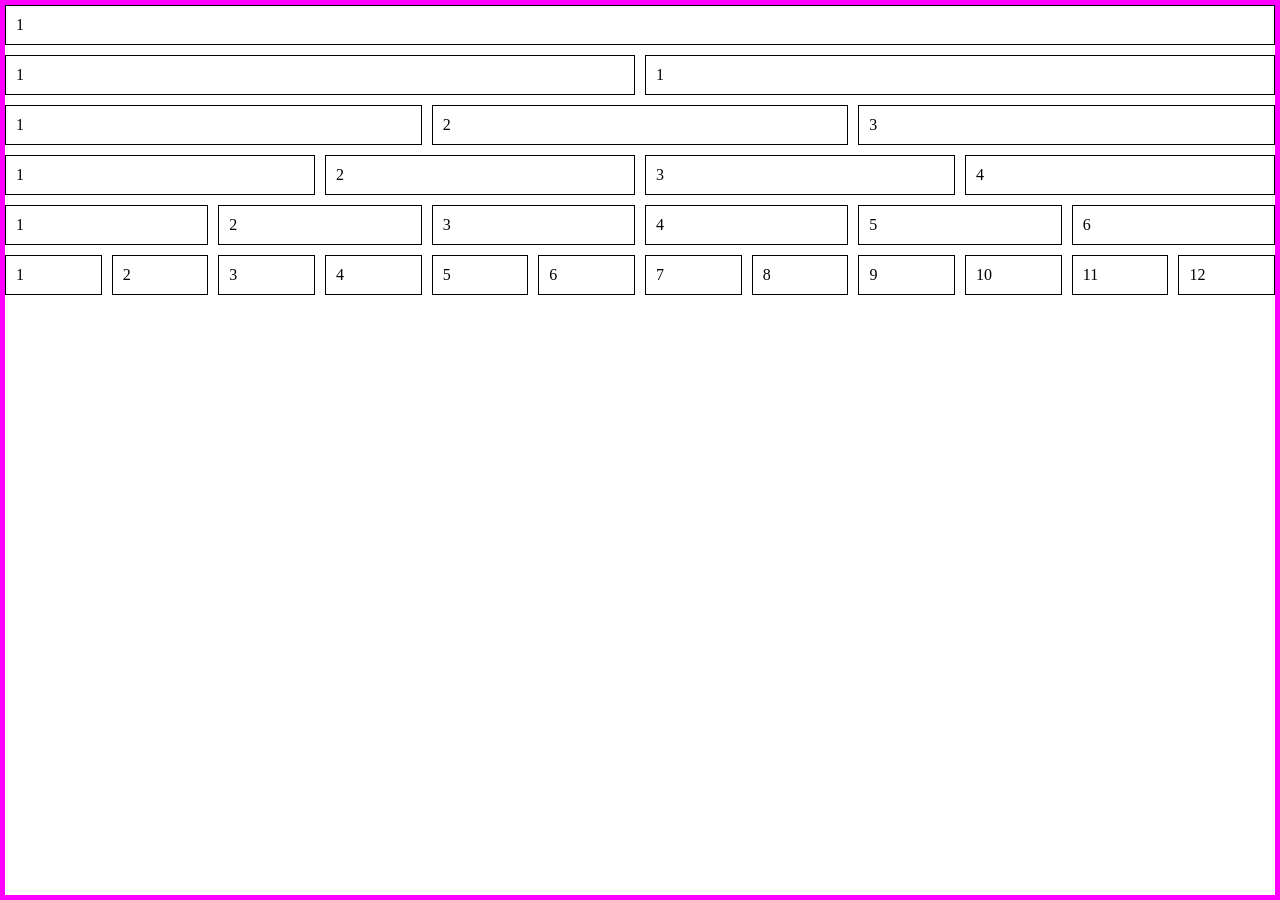
<file: Opdracht 1/index.html>
<!DOCTYPE html>
<html lang="en">

<head>
    <meta charset="UTF-8">
    <meta name="viewport" content="width=device-width, initial-scale=1.0">
    <title>Document</title>
    <link rel="stylesheet" href="style.css">
</head>

<body>
     <div class="container">
        <div class="row">
            <div class="col-12">1</div>
        </div>

        <div class="row">
            <div class="col-11">1</div>
            <div class="col-11">1</div>
        </div>

        <div class="row">
            <div class="col-10">1</div>
            <div class="col-10">2</div>
            <div class="col-10">3</div>
        </div>

        <div class="row">
            <div class="col-9">1</div>
            <div class="col-9">2</div>
            <div class="col-9">3</div>
            <div class="col-9">4</div>
        </div>

        <div class="row">
            <div class="col-6">1</div>
            <div class="col-6">2</div>
            <div class="col-6">3</div>
            <div class="col-6">4</div>
            <div class="col-6">5</div>
            <div class="col-6">6</div>
        </div>

        <div class="row">
            <div class="col-1">1</div>
            <div class="col-1">2</div>
            <div class="col-1">3</div>
            <div class="col-1">4</div>
            <div class="col-1">5</div>
            <div class="col-1">6</div>
            <div class="col-1">7</div>
            <div class="col-1">8</div>
            <div class="col-1">9</div>
            <div class="col-1">10</div>
            <div class="col-1">11</div>
            <div class="col-1">12</div>
        </div>
    </div>

    </div>
</body>

</html>
</file>
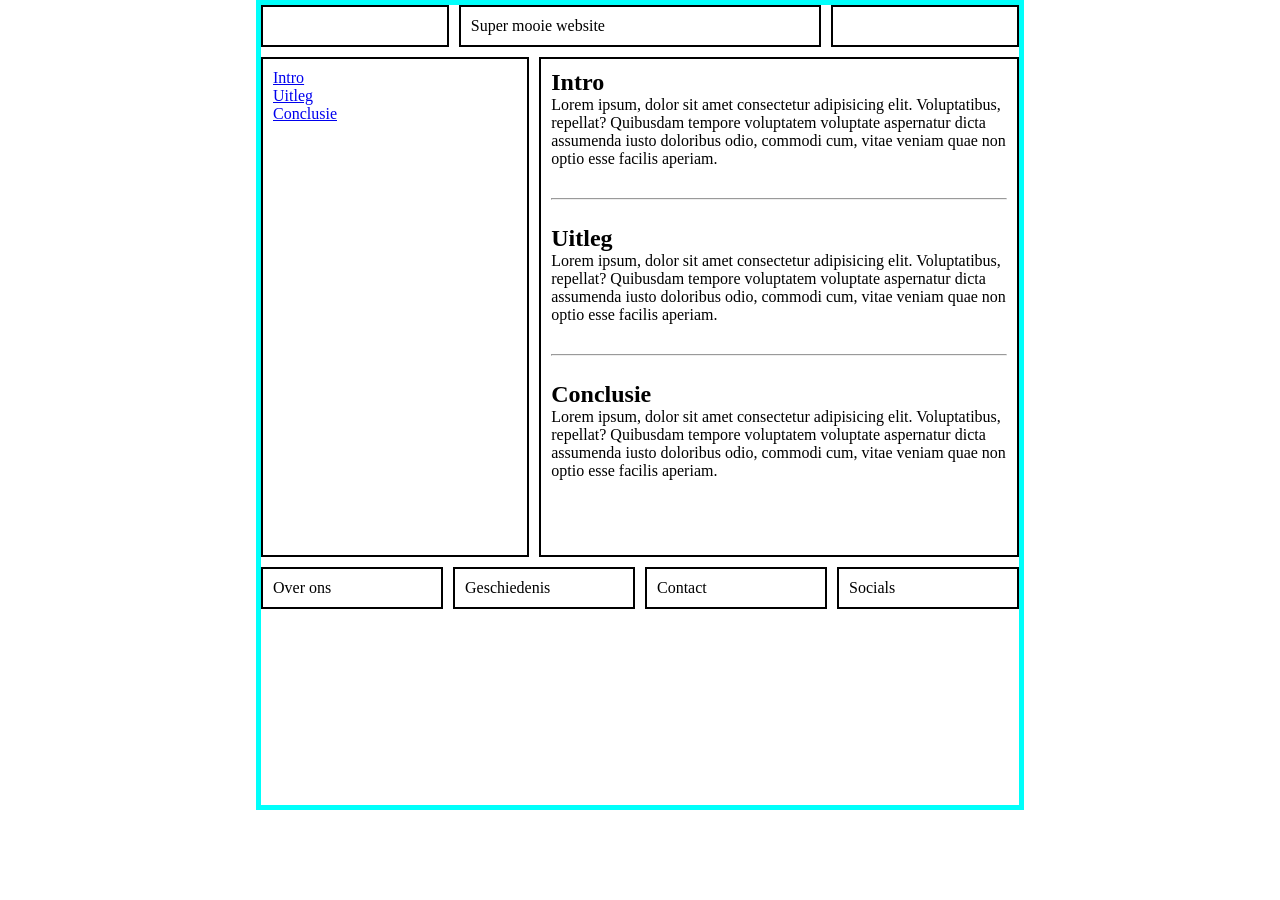
<file: Opdracht 1c/index.html>
<!DOCTYPE html>
<html lang="en">

<head>
    <meta charset="UTF-8">
    <meta name="viewport" content="width=device-width, initial-scale=1.0">
    <title>Document</title>
    <link rel="stylesheet" href="style.css">
</head>

<body>
     <div class="container">
        <div class="row">
            <div class="col-6"></div>
            <div class="col-12">Super mooie website</div>
            <div class="col-6"></div>
        </div>
        <div class="row">
            <div class="col-5 long">
                <a href="Google.com">Intro</a>
                <a href="Google.com">Uitleg</a>
                <a href="Google.com">Conclusie</a>
            </div>
            <div class="col-9 long r">
                <div>
                    <h2>Intro</h2>
                    <p>Lorem ipsum, dolor sit amet consectetur adipisicing elit. Voluptatibus, repellat? Quibusdam tempore voluptatem voluptate aspernatur dicta assumenda iusto doloribus odio, commodi cum, vitae veniam quae non optio esse facilis aperiam.</p>
                    <hr>
                </div>
                <div>
                    <h2>Uitleg</h2>
                    <p>Lorem ipsum, dolor sit amet consectetur adipisicing elit. Voluptatibus, repellat? Quibusdam tempore voluptatem voluptate aspernatur dicta assumenda iusto doloribus odio, commodi cum, vitae veniam quae non optio esse facilis aperiam.</p>
                    <hr>
                </div>
                <div>
                    <h2>Conclusie</h2>
                    <p>Lorem ipsum, dolor sit amet consectetur adipisicing elit. Voluptatibus, repellat? Quibusdam tempore voluptatem voluptate aspernatur dicta assumenda iusto doloribus odio, commodi cum, vitae veniam quae non optio esse facilis aperiam.</p>
                </div>
            </div>
        </div>
        <div class="row">
            <div class="col-4">Over ons</div>
            <div class="col-4">Geschiedenis</div>
            <div class="col-4">Contact</div>
            <div class="col-4">Socials</div>
        </div>
    </div>

</body>

</html>
</file>
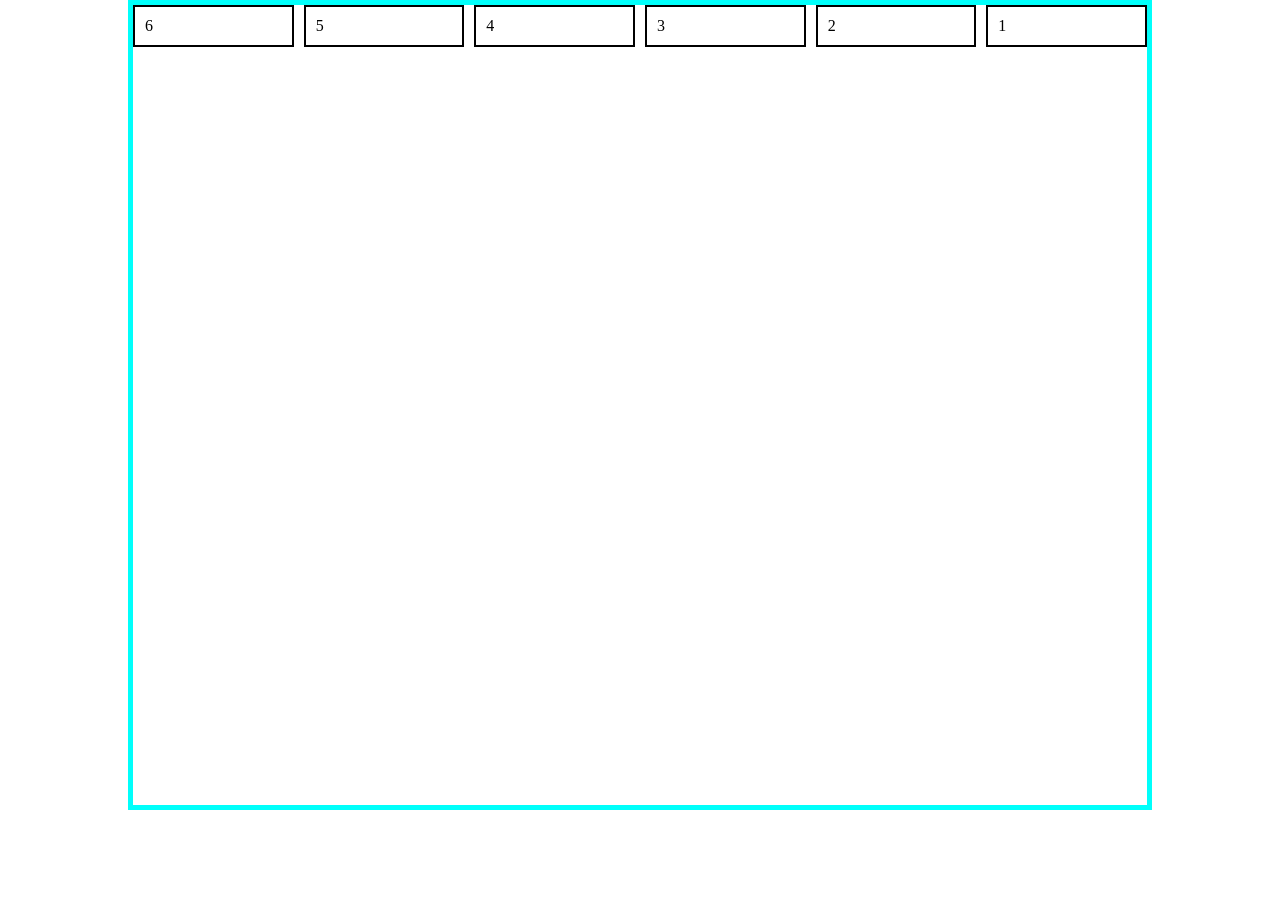
<file: Opdracht 1D/index.html>
<!DOCTYPE html>
<html lang="en">

<head>
    <meta charset="UTF-8">
    <meta name="viewport" content="width=device-width, initial-scale=1.0">
    <title>Document</title>
    <link rel="stylesheet" href="style.css">
</head>

<body>
     <div class="container">
        <div class="row">
            <div class="col-12">6</div>
            <div class="col-12">5</div>
            <div class="col-12">4</div>
            <div class="col-12">3</div>
            <div class="col-12">2</div>
            <div class="col-12">1</div>

        </div>

</body>

</html>
</file>
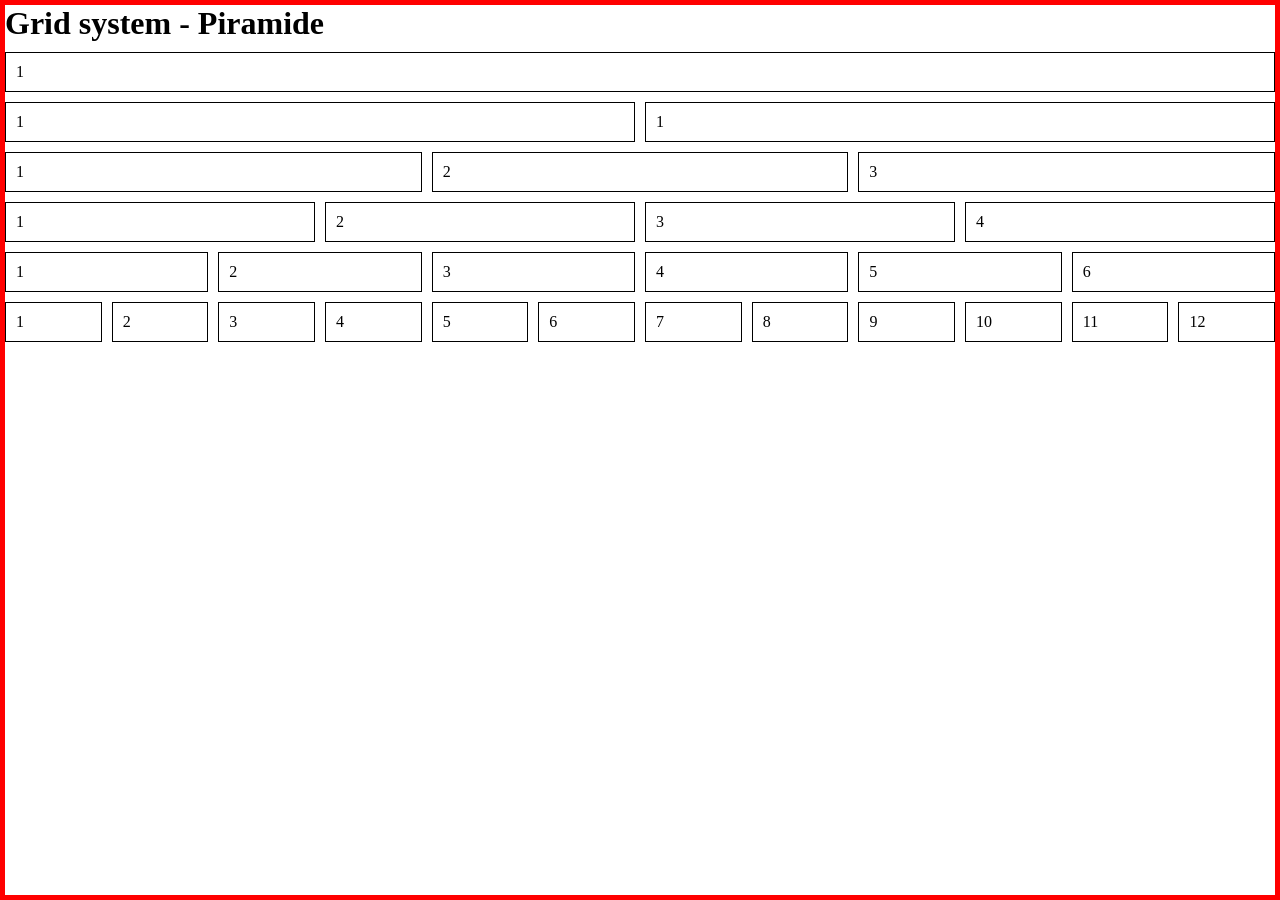
<file: Opdracht 1e/index.html>
<!DOCTYPE html>
<html lang="en">

<head>
    <meta charset="UTF-8">
    <meta name="viewport" content="width=device-width, initial-scale=1.0">
    <title>Document</title>
    <link rel="stylesheet" href="style.css">
</head>

<body>
     <div class="container">
        <h1>Grid system - Piramide</h1>
        <div class="row">
            <div class="col-12">1</div>
        </div>

        <div class="row">
            <div class="col-11">1</div>
            <div class="col-11">1</div>
        </div>

        <div class="row">
            <div class="col-10">1</div>
            <div class="col-10">2</div>
            <div class="col-10">3</div>
        </div>

        <div class="row">
            <div class="col-9">1</div>
            <div class="col-9">2</div>
            <div class="col-9">3</div>
            <div class="col-9">4</div>
        </div>

        <div class="row">
            <div class="col-6">1</div>
            <div class="col-6">2</div>
            <div class="col-6">3</div>
            <div class="col-6">4</div>
            <div class="col-6">5</div>
            <div class="col-6">6</div>
        </div>

        <div class="row">
            <div class="col-1">1</div>
            <div class="col-1">2</div>
            <div class="col-1">3</div>
            <div class="col-1">4</div>
            <div class="col-1">5</div>
            <div class="col-1">6</div>
            <div class="col-1">7</div>
            <div class="col-1">8</div>
            <div class="col-1">9</div>
            <div class="col-1">10</div>
            <div class="col-1">11</div>
            <div class="col-1">12</div>
        </div>
    </div>

    </div>
</body>

</html>
</file>
<file: Opdracht 1/style.css>
* {
	margin: 0;
	padding: 0;
	box-sizing: border-box;
}

:root {
	--row-gap: 10px;
	--column-gap: 10px;
	--column-padding: 10px;
}

.container {
	margin: 0 auto;
	width: 100%;
	min-height: 100vh;
	display: flex;
	flex-direction: column;
	gap: var(--row-gap);
	border: 5px solid #f0f;
}

.row {
	display: flex;
	flex-wrap: nowrap;
	gap: var(--column-gap);
}

[class^="col-"] {
	padding: var(--column-padding);
	display: flex;
	flex-grow: 1;
	flex-shrink: 1;
	align-items: center;
	border: 1px solid #000;
}

 .col-1 {
    flex-grow: 0;
    flex-basis: 8.33%;
  }
  .col-2 {
    flex-grow: 0;
    flex-basis: 16.67%;
  }
  .col-3 {
    flex-grow: 0;
    flex-basis: 25%;
  }
  .col-4 {
    flex-grow: 0;
    flex-basis: 33.33%;
  }
  .col-5 {
    flex-grow: 0;
    flex-basis: 41.67%;
  }
  .col-6 {
    flex-grow: 0;
    flex-basis: 50%;
  }
  .col-7 {
    flex-grow: 0;
    flex-basis: 58.33%;
  }
  .col-8 {
    flex-grow: 0;
    flex-basis: 66.67%;
  }
  .col-9 {
    flex-grow: 0;
    flex-basis: 75%;
  }
  .col-10 {
    flex-grow: 0;
    flex-basis: 83.33%;
  }
  .col-11 {
    flex-grow: 0;
    flex-basis: 91.67%;
  }
  .col-12 {
    flex-grow: 0;
    flex-basis: 100%;
  }
</file>
<file: Opdracht 1c/style.css>
* {
	margin: 0;
	padding: 0;
	box-sizing: border-box;
}

:root {
	--row-gap: 10px;
	--column-gap: 10px;
	--column-padding: 10px;
}

.container {
	margin: 0 auto;
	width: 60%;
	min-height: 90vh;
	display: flex;
	flex-direction: column;
	gap: var(--row-gap);
	border: 5px solid rgb(0, 255, 251);
}

.row {
	display: flex;
	flex-wrap: nowrap;
	gap: var(--column-gap);
}

[class^="col-"] {
	padding: var(--column-padding);
	display: flex;
	flex-grow: 1;
	flex-shrink: 1;
	align-items: center;
	border: 2px solid #000;
}

 .col-1 {
    flex-grow: 0;
    flex-basis: 8.33%;
  }
  .col-2 {
    flex-grow: 0;
    flex-basis: 16.67%;
  }
  .col-3 {
    flex-grow: 0;
    flex-basis: 25%;
  }
  .col-4 {
    flex-grow: 0;
    flex-basis: 33.33%;
  }
  .col-5 {
    flex-grow: 0;
    flex-basis: 41.67%;
  }
  .col-6 {
    flex-grow: 0;
    flex-basis: 50%;
  }
  .col-7 {
    flex-grow: 0;
    flex-basis: 58.33%;
  }
  .col-8 {
    flex-grow: 0;
    flex-basis: 66.67%;
  }
  .col-9 {
    flex-grow: 0;
    flex-basis: 75%;
  }
  .col-10 {
    flex-grow: 0;
    flex-basis: 83.33%;
  }
  .col-11 {
    flex-grow: 0;
    flex-basis: 91.67%;
  }
  .col-12 {
    flex-grow: 0;
    flex-basis: 100%;
  }

  .long {
    height: 500px;
    display:flex;
    flex-direction: column;
    align-items:start;
  }

  .r {
    gap: 25px;
  }

  hr {
    margin-top: 30px;
  }
</file>
<file: Opdracht 1D/style.css>
* {
	margin: 0;
	padding: 0;
	box-sizing: border-box;
}

:root {
	--row-gap: 10px;
	--column-gap: 10px;
	--column-padding: 10px;
}

.container {
	margin: 0 auto;
	width: 80%;
	min-height: 90vh;
	display: flex;
	flex-direction: column;
	gap: var(--row-gap);
	border: 5px solid rgb(0, 255, 251);
}

.row {
	display: flex;
	flex-wrap: nowrap;
	gap: var(--column-gap);
}

[class^="col-"] {
	padding: var(--column-padding);
	display: flex;
	flex-grow: 1;
	flex-shrink: 1;
	align-items: center;
	border: 2px solid #000;
}

 .col-1 {
    flex-grow: 0;
    flex-basis: 8.33%;
  }
  .col-2 {
    flex-grow: 0;
    flex-basis: 16.67%;
  }
  .col-3 {
    flex-grow: 0;
    flex-basis: 25%;
  }
  .col-4 {
    flex-grow: 0;
    flex-basis: 33.33%;
  }
  .col-5 {
    flex-grow: 0;
    flex-basis: 41.67%;
  }
  .col-6 {
    flex-grow: 0;
    flex-basis: 50%;
  }
  .col-7 {
    flex-grow: 0;
    flex-basis: 58.33%;
  }
  .col-8 {
    flex-grow: 0;
    flex-basis: 66.67%;
  }
  .col-9 {
    flex-grow: 0;
    flex-basis: 75%;
  }
  .col-10 {
    flex-grow: 0;
    flex-basis: 83.33%;
  }
  .col-11 {
    flex-grow: 0;
    flex-basis: 91.67%;
  }
  .col-12 {
    flex-grow: 0;
    flex-basis: 100%;
  }

  .long {
    height: 500px;
    display:flex;
    flex-direction: column;
    align-items:start;
  }

  .r {
    gap: 25px;
  }

  hr {
    margin-top: 30px;
  }
</file>
<file: Opdracht 1e/style.css>
* {
	margin: 0;
	padding: 0;
	box-sizing: border-box;
}

:root {
	--row-gap: 10px;
	--column-gap: 10px;
	--column-padding: 10px;
}

.container {
	margin: 0 auto;
	width: 100%;
	min-height: 100vh;
	display: flex;
	flex-direction: column;
	gap: var(--row-gap);
	border: 5px solid rgb(255, 0, 0);
}

.row {
	display: flex;
	flex-wrap: nowrap;
	gap: var(--column-gap);
}

[class^="col-"] {
	padding: var(--column-padding);
	display: flex;
	flex-grow: 1;
	flex-shrink: 1;
	align-items: center;
	border: 1px solid #000;
}

 .col-1 {
    flex-grow: 0;
    flex-basis: 8.33%;
  }
  .col-2 {
    flex-grow: 0;
    flex-basis: 16.67%;
  }
  .col-3 {
    flex-grow: 0;
    flex-basis: 25%;
  }
  .col-4 {
    flex-grow: 0;
    flex-basis: 33.33%;
  }
  .col-5 {
    flex-grow: 0;
    flex-basis: 41.67%;
  }
  .col-6 {
    flex-grow: 0;
    flex-basis: 50%;
  }
  .col-7 {
    flex-grow: 0;
    flex-basis: 58.33%;
  }
  .col-8 {
    flex-grow: 0;
    flex-basis: 66.67%;
  }
  .col-9 {
    flex-grow: 0;
    flex-basis: 75%;
  }
  .col-10 {
    flex-grow: 0;
    flex-basis: 83.33%;
  }
  .col-11 {
    flex-grow: 0;
    flex-basis: 91.67%;
  }
  .col-12 {
    flex-grow: 0;
    flex-basis: 100%;
  }

  @media (max-width: 576px) {
    .container {
        border: 5px solid red;
        display:flex;
        flex-direction: column;
    }

    .row {
      display:flex;
      flex-direction: column;
    }
}
</file>
